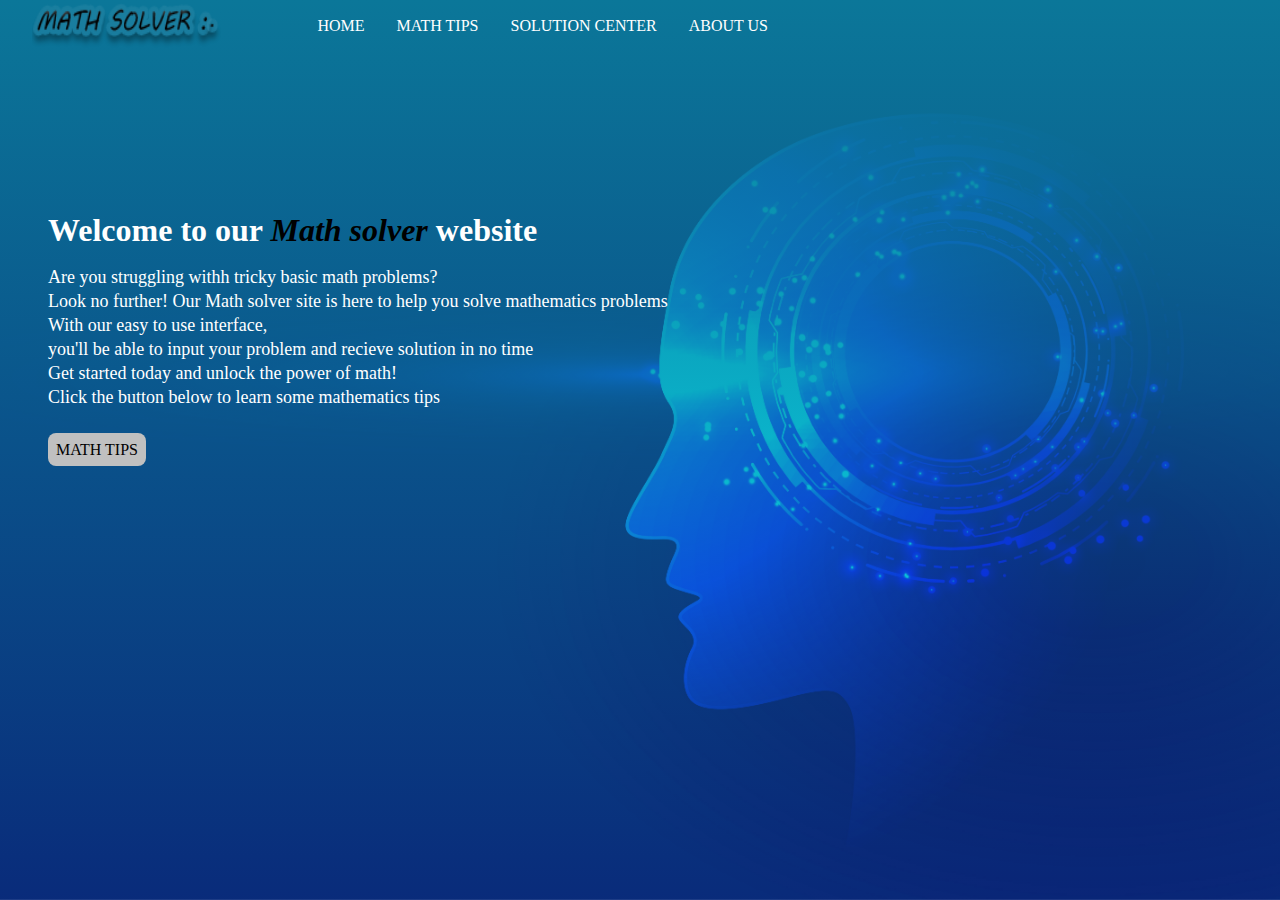
<file: index.html>
<!DOCTYPE html>
<html lang="en">
<head>
    <meta charset="UTF-8">
    <meta http-equiv="X-UA-Compatible" content="IE=edge">
    <meta name="viewport" content="width=device-width, initial-scale=1.0">
    <title>Math solver</title>
    <link rel="stylesheet" href="https://cdnjs.cloudflare.com/ajax/libs/font-awesome/4.7.0/css/font-awesome.min.css">

    <link rel="stylesheet" href="style.css">
</head>
<body>
    <div class="container">
        <header>
            <div class="nav-menu">
                <section class="logo">
                    <img src="images/logo3.png" alt="logo">
                </section>
                
                
                <section class="navigation">
                    <ul>
                        <li><a href="landingPage.html">HOME</a></li>
                        <li><a href="mathTips.html">MATH TIPS</a></li>
                        <li><a href="solutionCenter.html">SOLUTION CENTER</a></li>
                        <li><a href="aboutUs.html">ABOUT US</a></li>
                    </ul>
                </section>
                <div class="menu-icon"><i class="fa fa-bars"></i></div>
            </div>
        </header>

        <div class="landingPageBanner-text">
            <h1>Welcome to our <span>Math solver</span> website</h1>
            <p> Are you struggling withh tricky basic math problems? <br> Look no further! Our Math solver site is here to help you solve mathematics problems <br>With our easy to use interface,<br> you'll be able to input your problem and recieve solution in no time <br> Get started today and unlock the power of math! <br> Click the button below to learn some mathematics tips</p>

            <section class="math-tips-button">
                <a href="mathTips.html" class="math-tips">MATH TIPS</a>
            </section>
        </div>
    </div>
    <script src="calculator.js"></script>
</body>
</html>
</file>
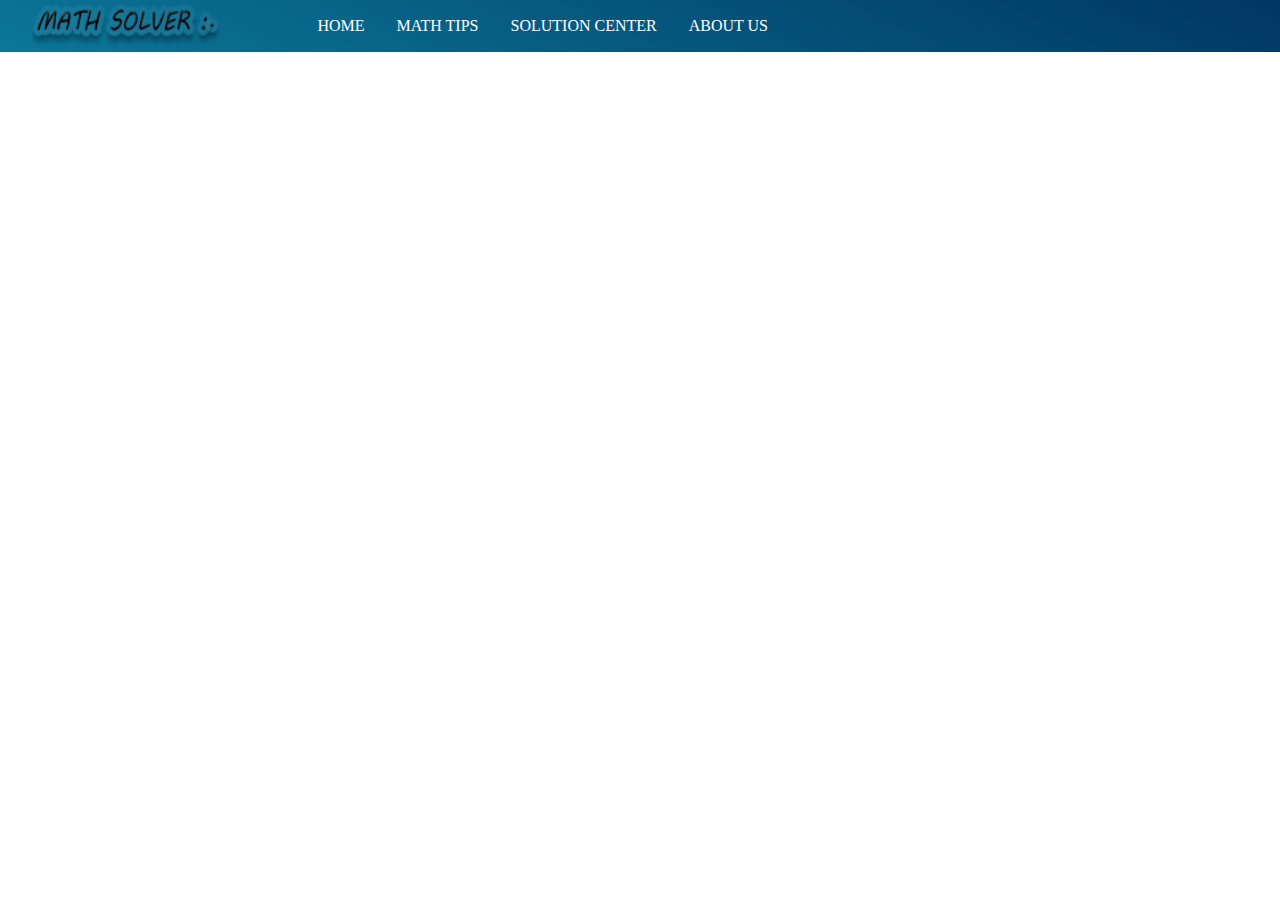
<file: aboutUs.html>
<!DOCTYPE html>
<html lang="en">
<head>
    <meta charset="UTF-8">
    <meta http-equiv="X-UA-Compatible" content="IE=edge">
    <meta name="viewport" content="width=device-width, initial-scale=1.0">
    <title>About us</title>
    <link rel="stylesheet" href="style.css">
</head>
<body>
    <div class="about-us-wrapper">
        <div class="about-us-container">
            <header class="about-us-header">
                <div class="nav-menu">
                    <section class="logo">
                        <img src="images/logo3.png" alt="logo">
                    </section>
                    <section class="navigation">
                        <ul>
                            <li><a href="landingPage.html">HOME</a></li>
                            <li><a href="mathTips.html">MATH TIPS</a></li>
                            <li><a href="solutionCenter.html">SOLUTION CENTER</a></li>
                            <li><a href="aboutUs.html">ABOUT US</a></li>
                        </ul>
                    </section>
                </div>
            </header>
        </div>
    </div>
</body>
</html>
</file>
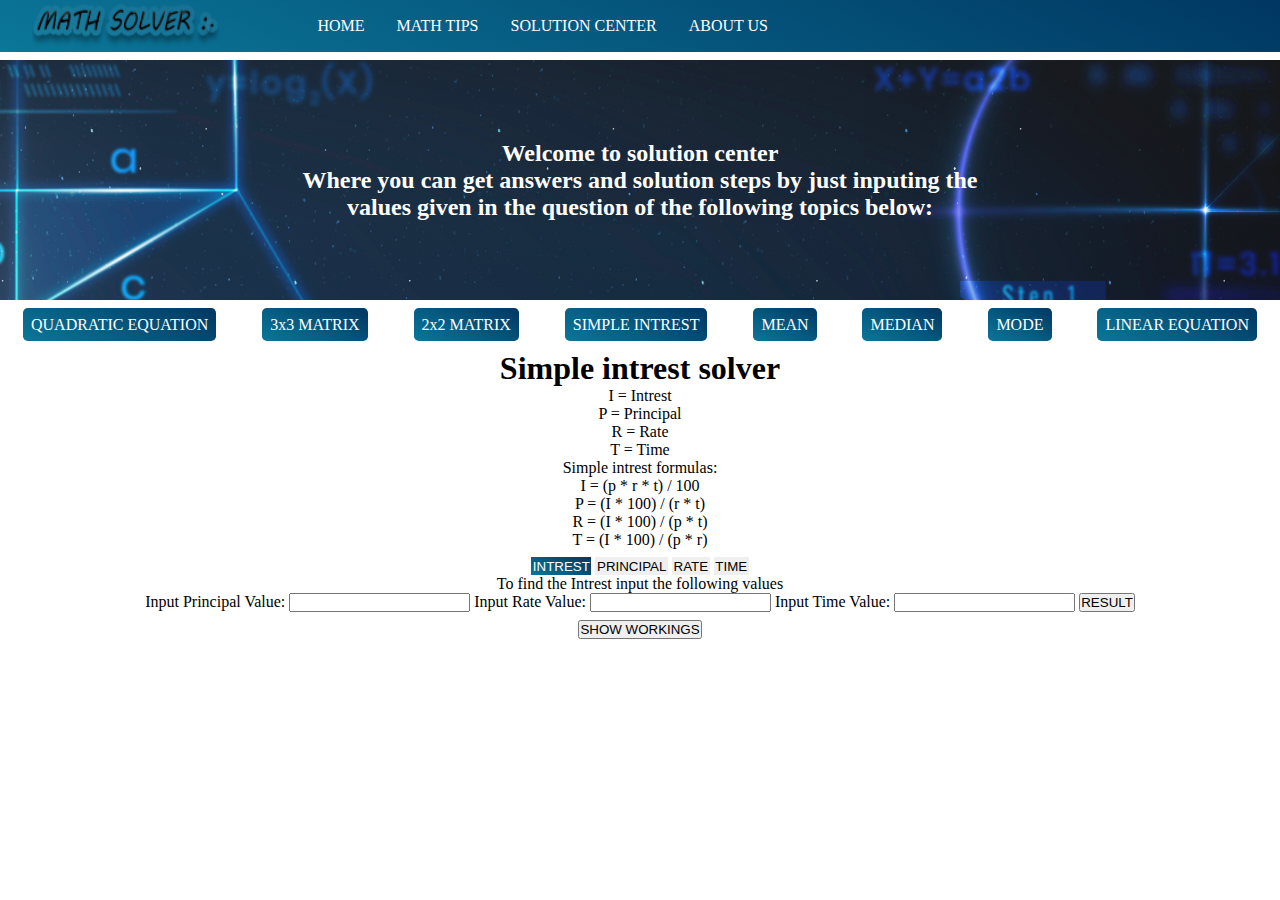
<file: intrestSolution.html>
<!DOCTYPE html>
<html lang="en">
<head>
    <meta charset="UTF-8">
    <meta http-equiv="X-UA-Compatible" content="IE=edge">
    <meta name="viewport" content="width=device-width, initial-scale=1.0">
    <title>Solution center</title>
    <link rel="stylesheet" href="style.css">
</head>
<body>
    <div class="solutionCenterWrapper">
        <div class="solutionCenterContainer">
            <header class="solutionCenterHeader">
                <div class="nav-menu">
                    <section class="logo">
                        <img src="images/logo3.png" alt="logo">
                    </section>
                    <section class="navigation">
                        <ul>
                            <li><a href="landingPage.html">HOME</a></li>
                            <li><a href="mathTips.html">MATH TIPS</a></li>
                            <li><a href="solutionCenter.html">SOLUTION CENTER</a></li>
                            <li><a href="aboutUs.html">ABOUT US</a></li>
                        </ul>
                    </section>
                </div>
            </header>
                <div class="solutionCenterBanner">
                    <p>Welcome to solution center <br> Where you can get answers and solution  steps by just inputing the <br> values given in the question of the following topics below:</p>
                </div>
            <div class="page-contents solutionz">
                <div class="solution-nav-menu">
                    <!-- solution nav buttons -->
                    <ul class="solution-nav-buttons">
                        <li><a href="solutionCenter.html" class="tab-btn" data-id="quadratic">QUADRATIC EQUATION</a></li>
                        <li><a href="matrix3x3solution.html" class="tab-btn" data-id="matrix3x3">3x3 MATRIX</a></li>
                        <li><a href="matrix2x2solution.html" class="tab-btn" data-id="matrix2x2">2x2 MATRIX</a></li>
                        <li><a href="intrestSolution.html" class="tab-btn" data-id="simpleIntrest">SIMPLE INTREST</a></li>
                        <li><a href="meanSolution.html" class="tab-btn" data-id="mean">MEAN</a></li>
                        <li><a href="medianSolution.html" class="tab-btn" data-id="median">MEDIAN</a></li>
                        <li><a href="modeSolution.html" class="tab-btn" data-id="mode">MODE</a></li>
                        <li><a href="linear equation.html" class="tab-btn" data-id="linear">LINEAR EQUATION</a></li>
                    </ul>
                </div>
                
                
                <div class="solution-section">
                <!-- simple intrest starts -->
                <div class="simple-intrest content solutionz" id="intrest-solutions">
                    <h1>Simple intrest solver</h1>
                    <p>I = Intrest <br> P = Principal <br> R = Rate <br> T = Time</p>
                    <p>Simple intrest formulas: <br> I = (p * r * t) / 100  <br> P = (I * 100) / (r * t) <br> R = (I * 100) / (p * t) <br>T = (I * 100) / (p * r) </p>
                
                    <!-- Tooggle button options -->
                    <button class="intrest-but active" data-id="intrest"> INTREST</button>
                    <button class="intrest-but" data-id="principal"> PRINCIPAL</button>
                    <button class="intrest-but" data-id="rate"> RATE</button>
                    <button class="intrest-but" data-id="time"> TIME</button>
                
                
                    <!-- Intrest section -->
                    <section class="intrest-section contentz active" id="intrest">
                        <p>To find the Intrest input the following values</p>
                        <label for="principal"> Input Principal Value: <input type="text" id="intrest-principal-field"></label>
                        <label for="rate"> Input Rate Value: <input type="text" id="intrest-rate-field"></label>
                        <label for="time"> Input Time Value: <input type="text" id="intrest-time-field"></label>
                        <button onclick="simpleIntrest()">RESULT</button>
                
                        <p id="intrest-solution"></p>
                        <button id="intrest-workings-button" class="intrest-solving-button" onclick="intreststeps()" >SHOW WORKINGS </button>
                        <ul id="intrest-steps" style="list-style-type:none;">
                
                        </ul>
                    </section>
                
                    <!-- Principal section -->
                    <section class="principal-section contentz" id="principal">
                        <p>To find the Principal input the following values</p>
                        <label for="intrest"> Input Intrest Value: <input type="text" id="principal-intrest-field"></label>
                        <label for="rate"> Input Rate Value: <input type="text" id="principal-rate-field"></label>
                        <label for="time"> Input Time Value: <input type="text" id="principal-time-field"></label>
                        <button onclick="principal()">RESULT</button>
                        <p id="principal-solution"></p>
                        <button id="principal-workings-button" class="intrest-solving-button" onclick="principalsteps()"> SHOW WORKINGS</button>
                        <ul id="principal-steps" style="list-style-type: none;">
                
                        </ul>
                    </section>
                
                    <!--Rate section  -->
                    <section class="rate-section contentz" id="rate">
                        <p>To find the Rate input the following values</p>
                        <label for="principal"> Input Principal Value: <input type="text" id="rate-principal-field"></label>
                        <label for="intrest"> Input Intrest Value: <input type="text" id="rate-intrest-field"></label>
                        <label for="time"> Input Time Value: <input type="text" id="rate-time-field"></label>
                        <button onclick="rate()">RESULT</button>
                        <p id="rate-solution"></p>
                        <button id="rate-workings-button" class="intrest-solving-button" onclick="ratesteps()">SHOW WORKINGS</button>
                        <ul id="rate-steps" style="list-style-type: none;"></ul>
                    </section>
                
                    <!-- Time section -->
                    <section class="time-section contentz" id="time">
                        <p>To find the Time(years) input the following values</p>
                        <label for="principal"> Input Principal Value: <input type="text" id="time-principal-field"></label>
                        <label for="rate"> Input Rate Value: <input type="text" id="time-rate-field"></label>
                        <label for="intrest"> Input Intrest Value: <input type="text" id="time-intrest-field"></label>
                        <button onclick="time()">RESULT</button>
                        <p id="time-solution"></p>
                        <button id="time-workings-button" class="intrest-solving-button" onclick="timesteps()">SHOW WORKINGS</button>
                        <ul id="time-steps" style="list-style-type: none;"></ul>
                    </section>
                    </div>
                
                    
                </div>
            </div>
        </div>
    </div>
</body>
<script src="calculator.js"></script>
</html>
</file>
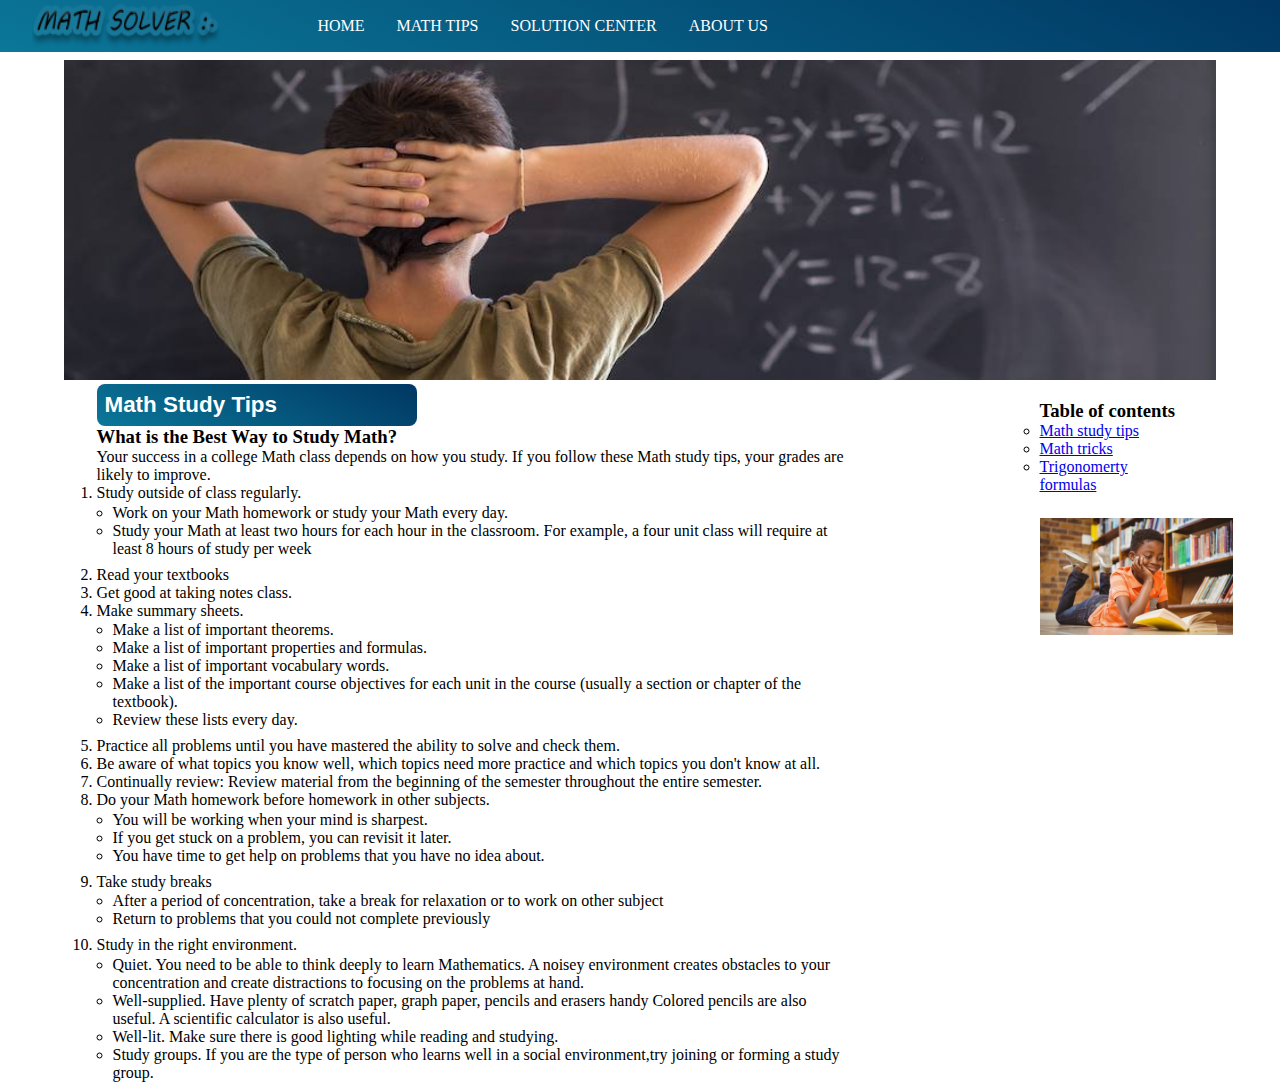
<file: mathTips.html>
<!DOCTYPE html>
<html lang="en">
<head>
    <meta charset="UTF-8">
    <meta http-equiv="X-UA-Compatible" content="IE=edge">
    <meta name="viewport" content="width=device-width, initial-scale=1.0">
    <title>Math tips</title>
    <link rel="stylesheet" href="style.css">
</head>
<body>
    <div class="math-tips-wrapper">
        <div class="math-tips-container">
            <header class="math-tips-header">
                    <div class="nav-menu">
                        <section class="logo">
                            <img src="images/logo3.png" alt="logo">
                        </section>
                        <section class="navigation">
                            <ul>
                                <li><a href="landingPage.html">HOME</a></li>
                                <li><a href="mathTips.html">MATH TIPS</a></li>
                                <li><a href="solutionCenter.html">SOLUTION CENTER</a></li>
                                <li><a href="aboutUs.html">ABOUT US</a></li>
                            </ul>
                        </section>
                    </div>
            </header>

            <div class="mathTipsBanner">
                <img src="images/student-blackboard.jpg" alt="">
            </div>
            <div class="mathtipsContents">
                <div class="math-study-tips-header">
                    <h2>Math Study Tips</h2>
                    <h3>What is the Best Way to Study Math?</h3>
                    <p >Your success in a college Math class depends on how you study. If you follow these Math study tips, your grades are likely to improve.&nbsp;</p>
                    <ol>
                        <li>Study outside of class regularly.                                 
                            <ul class="list-details">
                                <li>Work on your Math homework or study your Math&nbsp;every day.</li>
                                <li>Study your Math at least two hours for each hour in the classroom. For example, a four unit class will require at least 8 hours of study per week</li>
                            </ul>
                        </li>
    
                        <li>Read your textbooks</li>
    
                        <li>Get good at taking notes class. </li>
    
                        <li>Make summary sheets.
                            <ul class="list-details">
                                <li>Make a list of important theorems.</li>
                                <li>Make a list of important properties and formulas.</li>
                                <li>Make a list of important vocabulary words.</li>
                                <li>Make a list of the important course objectives for each unit in the course (usually a section or chapter of the textbook).
                                </li>
                                <li>Review these lists every day.&nbsp;</li>
                            </ul>
                        </li>
    
                        <li>Practice all problems&nbsp;until you have mastered the ability to solve and check them.</li>
    
                        <li>Be aware of what topics&nbsp;you know well, which topics need more practice and which topics you don't know at all.
                        </li>
    
                        <li>Continually review: Review material from the beginning of the semester throughout the entire semester.
                        </li>
    
                        <li>Do your Math homework before homework in other subjects.&nbsp;
                            <ul class="list-details">
                                <li>You will be working when your mind is sharpest.</li>
                                <li>If you get stuck on a problem, you can revisit it later.</li>
                                <li>You have time to get help on problems that you have no idea about.&nbsp;</li>
                            </ul>
                        </li>
    
                        <li>Take study breaks
                            <ul class="list-details">
                                <li>After a period of concentration, take a break for relaxation or to work on other subject </li>
                                <li>Return to problems that you could not complete previously</li>
                            </ul>
                        </li>
    
                        <li>Study in the right environment.&nbsp;
                            <ul class="list-details">
                                <li>Quiet. You need to be able to think deeply to learn Mathematics. A noisey environment creates obstacles to your concentration and create distractions to focusing on the problems at hand.</li>
                                <li>Well-supplied. Have plenty of scratch paper, graph paper, pencils and erasers handy Colored pencils are also useful. A scientific calculator is also useful.</li>
                                <li>Well-lit. Make sure there is good lighting while reading and studying.&nbsp;</li>
                                <li>Study groups. If you are the type of person who learns well in a social environment,try joining or forming a study group.</li>
                            </ul>
                        </li>
                        
                    </ol>
                </div>
                <div class="aside">
                    <div class="nav-contents">
                        <h3>Table of contents</h3>
                        <ol style="list-style-type:circle">
                            <li><a href="#"> Math study tips</a></li>
                            <li><a href="#">Math tricks</a></li>
                            <li><a href="#">Trigonomerty formulas</a></li>
                        </ol>
                    </div>
                    <div class="asideImage">
                        <img src="images/asidePhoto.jpg" alt="">

                    </div>
                </div>

            </div>


        </div>
    </div>
</body>
</html>
</file>
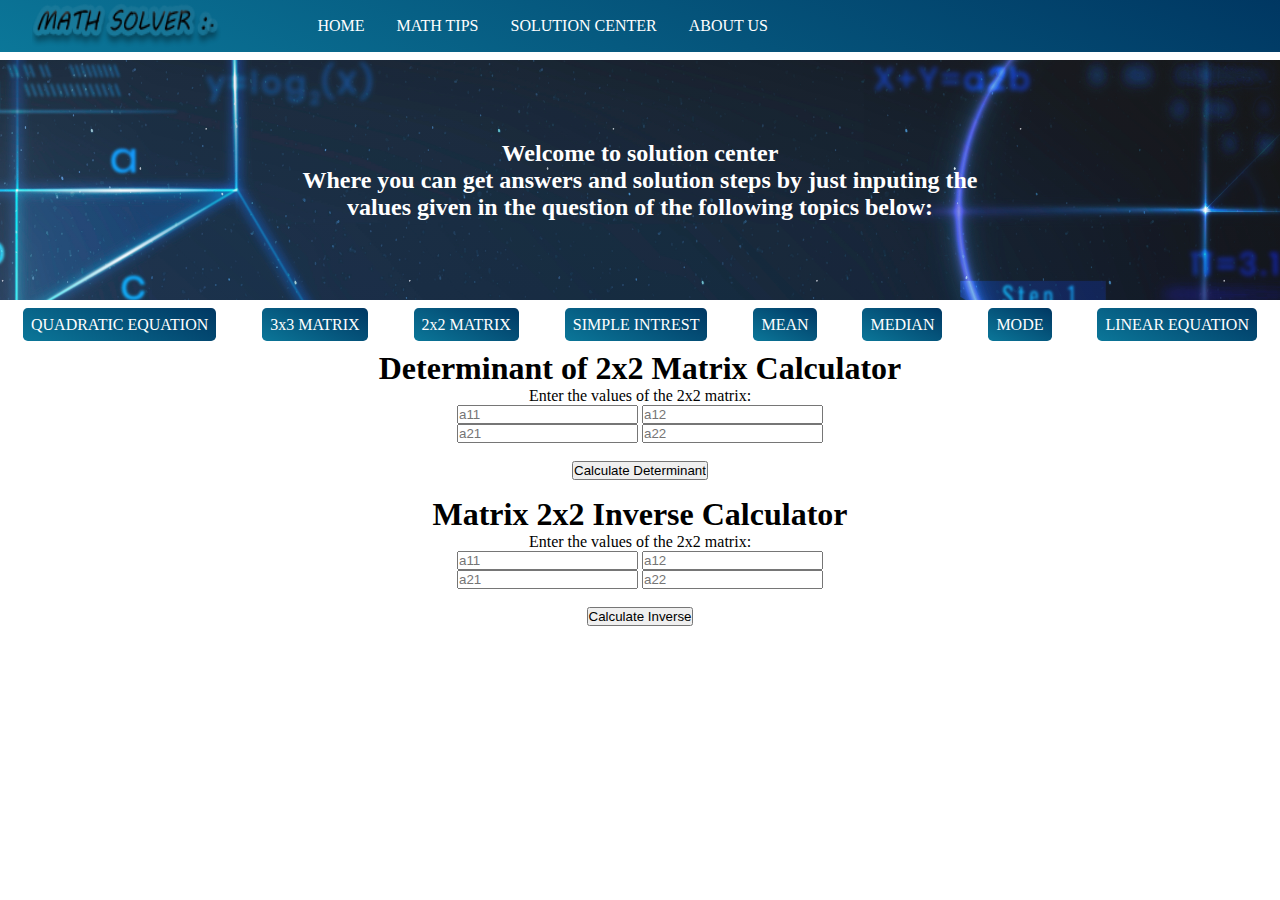
<file: matrix2x2solution.html>
<!DOCTYPE html>
<html lang="en">
<head>
    <meta charset="UTF-8">
    <meta http-equiv="X-UA-Compatible" content="IE=edge">
    <meta name="viewport" content="width=device-width, initial-scale=1.0">
    <title>Solution center</title>
    <link rel="stylesheet" href="style.css">
</head>
<body>
    <div class="solutionCenterWrapper">
        <div class="solutionCenterContainer">
            <header class="solutionCenterHeader">
                <div class="nav-menu">
                    <section class="logo">
                        <img src="images/logo3.png" alt="logo">
                    </section>
                    <section class="navigation">
                        <ul>
                            <li><a href="landingPage.html">HOME</a></li>
                            <li><a href="mathTips.html">MATH TIPS</a></li>
                            <li><a href="solutionCenter.html">SOLUTION CENTER</a></li>
                            <li><a href="aboutUs.html">ABOUT US</a></li>
                        </ul>
                    </section>
                </div>
            </header>
                <div class="solutionCenterBanner">
                    <p>Welcome to solution center <br> Where you can get answers and solution  steps by just inputing the <br> values given in the question of the following topics below:</p>
                </div>
            <div class="page-contents solutionz">
                <div class="solution-nav-menu">
                    <!-- solution nav buttons -->
                    <ul class="solution-nav-buttons">
                        <li><a href="solutionCenter.html" class="tab-btn" data-id="quadratic">QUADRATIC EQUATION</a></li>
                        <li><a href="matrix3x3solution.html" class="tab-btn" data-id="matrix3x3">3x3 MATRIX</a></li>
                        <li><a href="matrix2x2solution.html" class="tab-btn" data-id="matrix2x2">2x2 MATRIX</a></li>
                        <li><a href="intrestSolution.html" class="tab-btn" data-id="simpleIntrest">SIMPLE INTREST</a></li>
                        <li><a href="meanSolution.html" class="tab-btn" data-id="mean">MEAN</a></li>
                        <li><a href="medianSolution.html" class="tab-btn" data-id="median">MEDIAN</a></li>
                        <li><a href="modeSolution.html" class="tab-btn" data-id="mode">MODE</a></li>
                        <li><a href="linear equation.html" class="tab-btn" data-id="linear">LINEAR EQUATION</a></li>
                    </ul>
                </div>
                
                
                <section class="solution-section ">
                <!-- 2 X 2 matrix determinant section -->
                <div class="twoByTwo-determinant-section content ">
                    <h1>Determinant of 2x2 Matrix Calculator</h1>
                    <p>Enter the values of the 2x2 matrix:</p>
                    <input type="text" id="det2a" placeholder="a11"> <input type="text" id="det2b" placeholder="a12"><br>
                    <input type="text" id="det2c" placeholder="a21"> <input type="text" id="det2d" placeholder="a22"><br>
                    <br>
                    <input type="button" value="Calculate Determinant" onclick="calculateDeterminant()">
                    <p id="det2-output"></p>
                
                
                </div>

                <!--2 X 2 matrix inverse section  -->
                <div class="twoByTwo-inverse-section content">
                    <h1>Matrix 2x2 Inverse Calculator</h1>
                    <p>Enter the values of the 2x2 matrix:</p>
                    <input type="text" id="inverseA" placeholder="a11"> <input type="text" id="inverseB" placeholder="a12"><br>
                    <input type="text" id="inverseC" placeholder="a21"> <input type="text" id="inverseD" placeholder="a22"><br>
                    <br>
                    <button onclick="calculateInverse()">Calculate Inverse</button>
                    <br><br>
                    <div id="det2inverse"></div>    
                </div>
                    
                </section>
            </div>
        </div>
    </div>
</body>
<script src="calculator.js"></script>
</html>
</file>
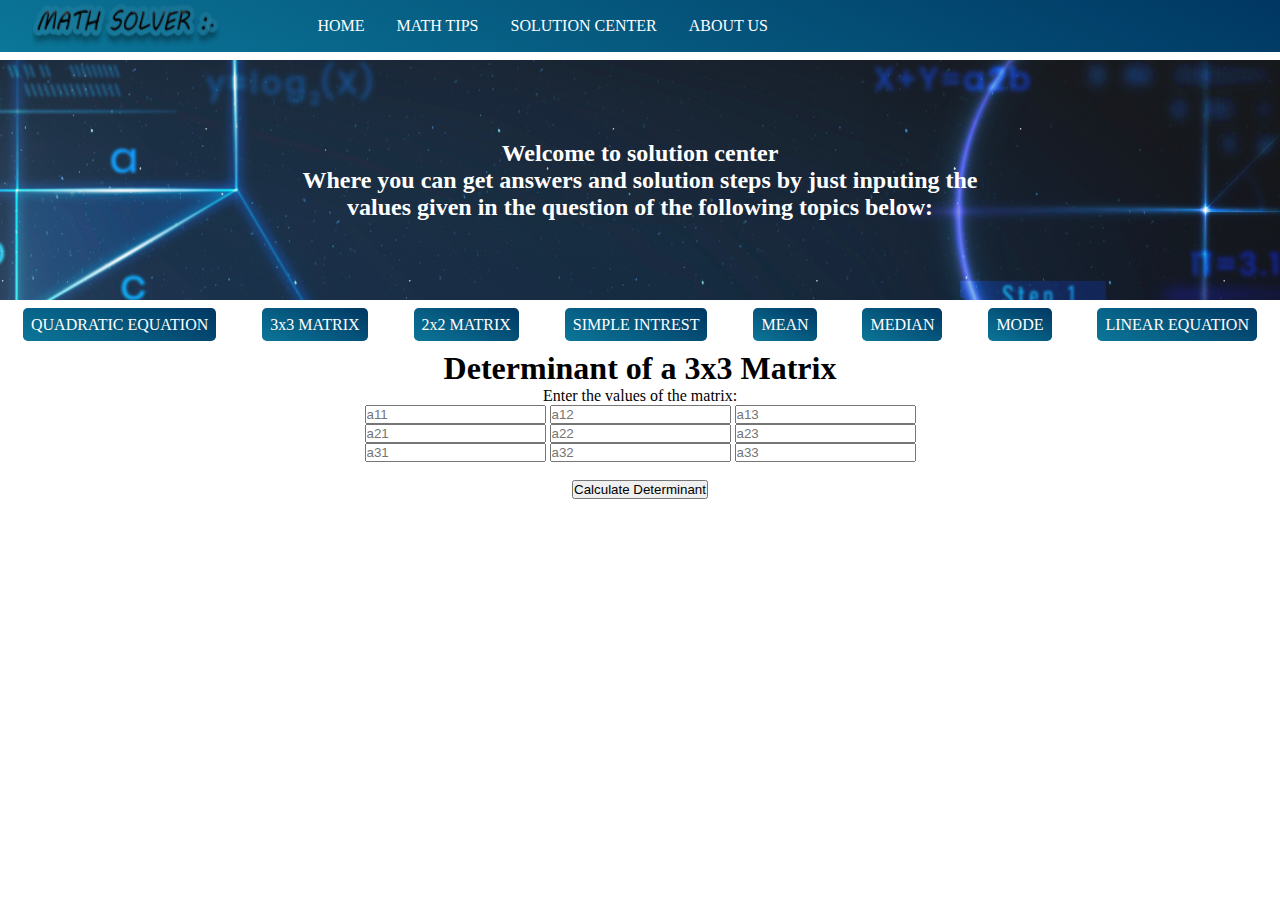
<file: matrix3x3solution.html>
<!DOCTYPE html>
<html lang="en">
<head>
    <meta charset="UTF-8">
    <meta http-equiv="X-UA-Compatible" content="IE=edge">
    <meta name="viewport" content="width=device-width, initial-scale=1.0">
    <title>Solution center</title>
    <link rel="stylesheet" href="style.css">
</head>
<body>
    <div class="solutionCenterWrapper">
        <div class="solutionCenterContainer">
            <header class="solutionCenterHeader">
                <div class="nav-menu">
                    <section class="logo">
                        <img src="images/logo3.png" alt="logo">
                    </section>
                    <section class="navigation">
                        <ul>
                            <li><a href="landingPage.html">HOME</a></li>
                            <li><a href="mathTips.html">MATH TIPS</a></li>
                            <li><a href="solutionCenter.html">SOLUTION CENTER</a></li>
                            <li><a href="aboutUs.html">ABOUT US</a></li>
                        </ul>
                    </section>
                </div>
            </header>
                <div class="solutionCenterBanner">
                    <p>Welcome to solution center <br> Where you can get answers and solution  steps by just inputing the <br> values given in the question of the following topics below:</p>
                </div>
            <div class="page-contents solutionz">
                <div class="solution-nav-menu">
                    <!-- solution nav buttons -->
                    <ul class="solution-nav-buttons">
                        <li><a href="solutionCenter.html" class="tab-btn" data-id="quadratic">QUADRATIC EQUATION</a></li>
                        <li><a href="matrix3x3solution.html" class="tab-btn" data-id="matrix3x3">3x3 MATRIX</a></li>
                        <li><a href="matrix2x2solution.html" class="tab-btn" data-id="matrix2x2">2x2 MATRIX</a></li>
                        <li><a href="intrestSolution.html" class="tab-btn" data-id="simpleIntrest">SIMPLE INTREST</a></li>
                        <li><a href="meanSolution.html" class="tab-btn" data-id="mean">MEAN</a></li>
                        <li><a href="medianSolution.html" class="tab-btn" data-id="median">MEDIAN</a></li>
                        <li><a href="modeSolution.html" class="tab-btn" data-id="mode">MODE</a></li>
                        <li><a href="linear equation.html" class="tab-btn" data-id="linear">LINEAR EQUATION</a></li>
                    </ul>
                </div>
                
                
                <section class="solution-section">
                <!-- 3x3 matrix determinant starts -->
                <div class="3by3determinant content">
                    <h1>Determinant of a 3x3 Matrix</h1>
                    <p>Enter the values of the matrix:</p>
                    <input type="text" id="det3a11" placeholder="a11"> <input type="text" id="det3a12" placeholder="a12"> <input type="text" id="det3a13" placeholder="a13"> <br>
                    <input type="text" id="det3a21" placeholder="a21"> <input type="text" id="det3a22" placeholder="a22"> <input type="text" id="det3a23" placeholder="a23"> <br>
                    <input type="text" id="det3a31" placeholder="a31"> <input type="text" id="det3a32" placeholder="a32"> <input type="text" id="det3a33" placeholder="a33"> <br> <br>
                    <button onclick="calculate()">Calculate Determinant</button>
                    <p id="determinant3-result"></p>
                </div>
                    
                </section>
            </div>
        </div>
    </div>
</body>
<script src="calculator.js"></script>
</html>
</file>
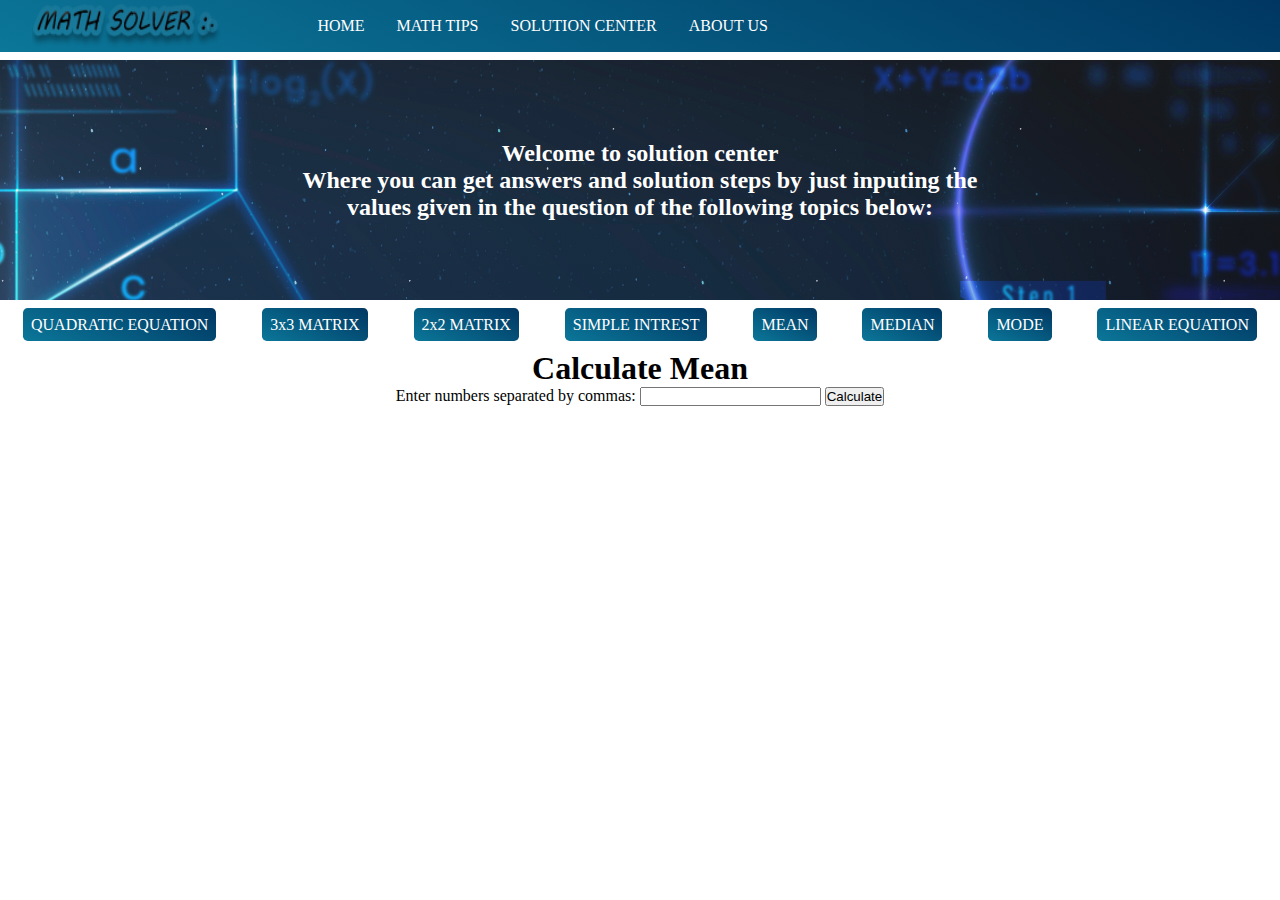
<file: meanSolution.html>
<!DOCTYPE html>
<html lang="en">
<head>
    <meta charset="UTF-8">
    <meta http-equiv="X-UA-Compatible" content="IE=edge">
    <meta name="viewport" content="width=device-width, initial-scale=1.0">
    <title>Solution center</title>
    <link rel="stylesheet" href="style.css">
</head>
<body>
    <div class="solutionCenterWrapper">
        <div class="solutionCenterContainer">
            <header class="solutionCenterHeader">
                <div class="nav-menu">
                    <section class="logo">
                        <img src="images/logo3.png" alt="logo">
                    </section>
                    <section class="navigation">
                        <ul>
                            <li><a href="landingPage.html">HOME</a></li>
                            <li><a href="mathTips.html">MATH TIPS</a></li>
                            <li><a href="solutionCenter.html">SOLUTION CENTER</a></li>
                            <li><a href="aboutUs.html">ABOUT US</a></li>
                        </ul>
                    </section>
                </div>
            </header>
                <div class="solutionCenterBanner">
                    <p>Welcome to solution center <br> Where you can get answers and solution  steps by just inputing the <br> values given in the question of the following topics below:</p>
                </div>
            <div class="page-contents solutionz">
                <div class="solution-nav-menu">
                    <!-- solution nav buttons -->
                    <ul class="solution-nav-buttons">
                        <li><a href="solutionCenter.html" class="tab-btn" data-id="quadratic">QUADRATIC EQUATION</a></li>
                        <li><a href="matrix3x3solution.html" class="tab-btn" data-id="matrix3x3">3x3 MATRIX</a></li>
                        <li><a href="matrix2x2solution.html" class="tab-btn" data-id="matrix2x2">2x2 MATRIX</a></li>
                        <li><a href="intrestSolution.html" class="tab-btn" data-id="simpleIntrest">SIMPLE INTREST</a></li>
                        <li><a href="meanSolution.html" class="tab-btn" data-id="mean">MEAN</a></li>
                        <li><a href="medianSolution.html" class="tab-btn" data-id="median">MEDIAN</a></li>
                        <li><a href="modeSolution.html" class="tab-btn" data-id="mode">MODE</a></li>
                        <li><a href="linear equation.html" class="tab-btn" data-id="linear">LINEAR EQUATION</a></li>
                    </ul>
                </div>
                
                
                <section class="solution-section">
                    <!-- mean section -->
                <div class="mean-section content">
                    <h1>Calculate Mean</h1>
                    <label for="mean-numbers">Enter numbers separated by commas:</label>
                    <input type="text" id="mean-numbers" name="mean-numbers">
                    <button onclick="calculateMean()">Calculate</button>
                    <p id="mean"></p>
                    <div id="mean-result"></div>
                </div>
                    
                </section>
            </div>
        </div>
    </div>
</body>
<script src="calculator.js"></script>
</html>
</file>
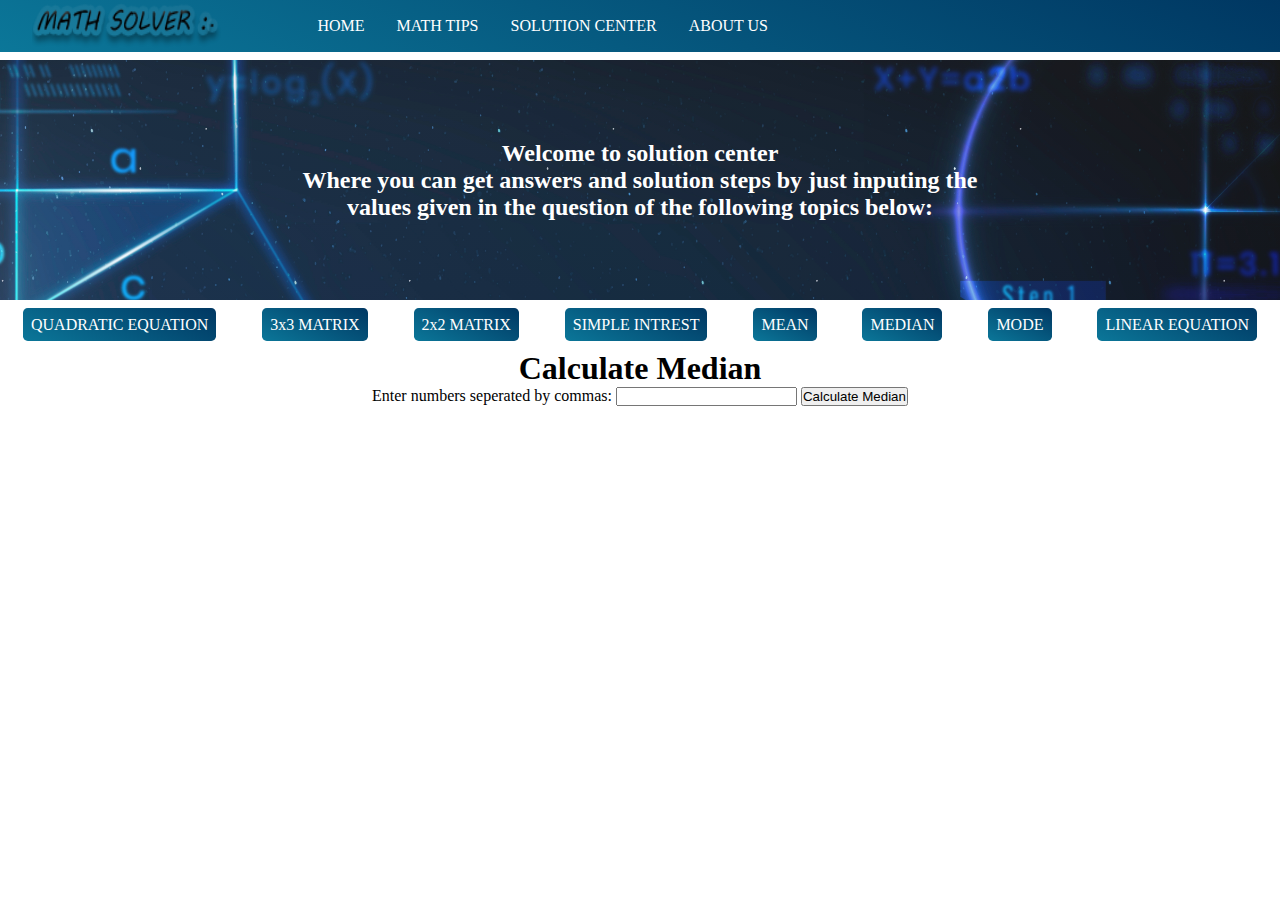
<file: medianSolution.html>
<!DOCTYPE html>
<html lang="en">
<head>
    <meta charset="UTF-8">
    <meta http-equiv="X-UA-Compatible" content="IE=edge">
    <meta name="viewport" content="width=device-width, initial-scale=1.0">
    <title>Solution center</title>
    <link rel="stylesheet" href="style.css">
</head>
<body>
    <div class="solutionCenterWrapper">
        <div class="solutionCenterContainer">
            <header class="solutionCenterHeader">
                <div class="nav-menu">
                    <section class="logo">
                        <img src="images/logo3.png" alt="logo">
                    </section>
                    <section class="navigation">
                        <ul>
                            <li><a href="landingPage.html">HOME</a></li>
                            <li><a href="mathTips.html">MATH TIPS</a></li>
                            <li><a href="solutionCenter.html">SOLUTION CENTER</a></li>
                            <li><a href="aboutUs.html">ABOUT US</a></li>
                        </ul>
                    </section>
                </div>
            </header>
                <div class="solutionCenterBanner">
                    <p>Welcome to solution center <br> Where you can get answers and solution  steps by just inputing the <br> values given in the question of the following topics below:</p>
                </div>
            <div class="page-contents solutionz">
                <div class="solution-nav-menu">
                    <!-- solution nav buttons -->
                    <ul class="solution-nav-buttons">
                        <li><a href="solutionCenter.html" class="tab-btn" data-id="quadratic">QUADRATIC EQUATION</a></li>
                        <li><a href="matrix3x3solution.html" class="tab-btn" data-id="matrix3x3">3x3 MATRIX</a></li>
                        <li><a href="matrix2x2solution.html" class="tab-btn" data-id="matrix2x2">2x2 MATRIX</a></li>
                        <li><a href="intrestSolution.html" class="tab-btn" data-id="simpleIntrest">SIMPLE INTREST</a></li>
                        <li><a href="meanSolution.html" class="tab-btn" data-id="mean">MEAN</a></li>
                        <li><a href="medianSolution.html" class="tab-btn" data-id="median">MEDIAN</a></li>
                        <li><a href="modeSolution.html" class="tab-btn" data-id="mode">MODE</a></li>
                        <li><a href="linear equation.html" class="tab-btn" data-id="linear">LINEAR EQUATION</a></li>
                    </ul>
                </div>
                
                
                <section class="solution-section content">
                <!-- median section -->
                <div class="median-section">
                    <h1>Calculate Median</h1>
                    <label for="median-numbers">Enter numbers seperated by commas:</label>
                    <input type="text" id="median-numbers">
                    <button onclick="calculateMedian()">Calculate Median</button>
                    <p id="median-result"></p>
                
                </div>
                    
                </section>
            </div>
        </div>
    </div>
</body>
<script src="calculator.js"></script>
</html>
</file>
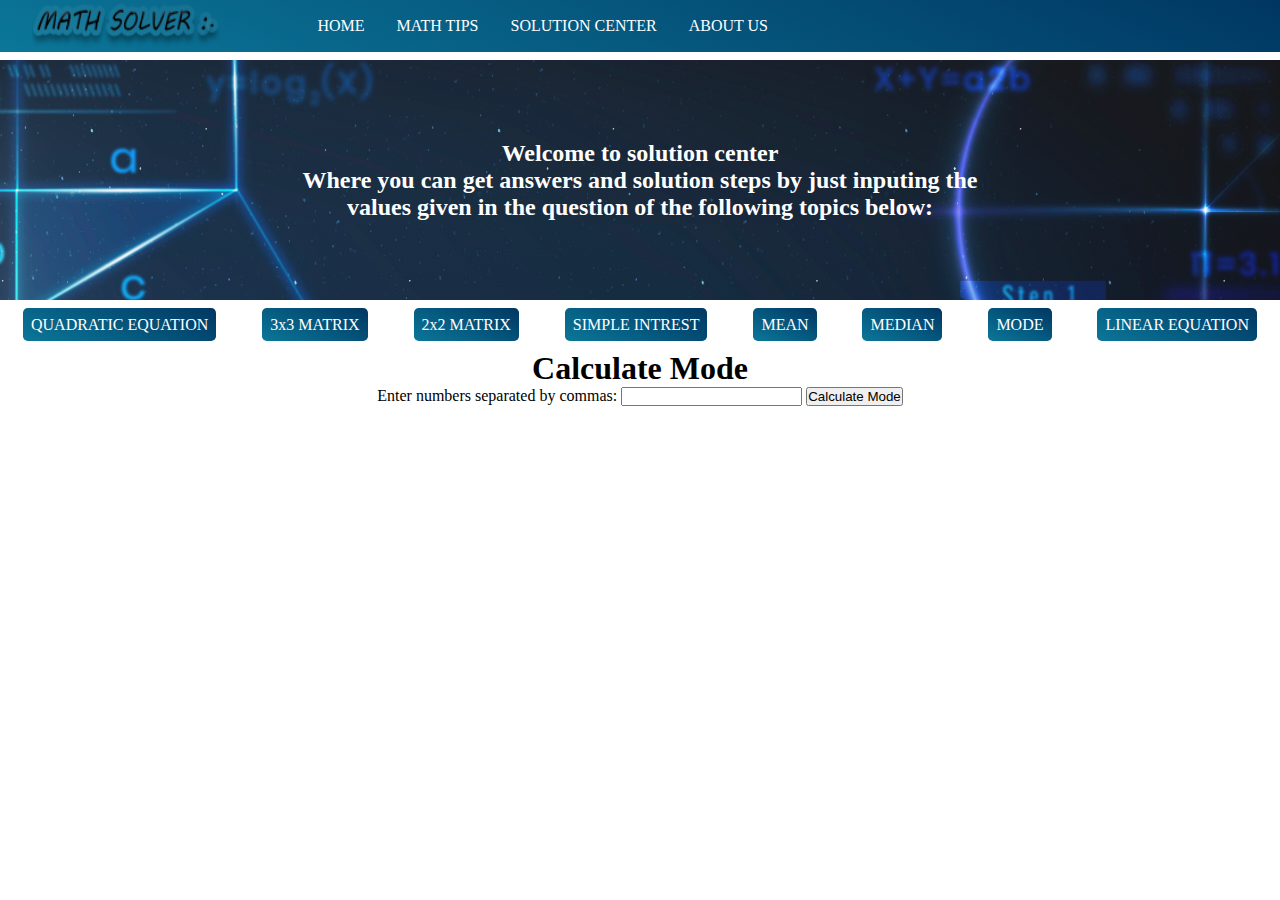
<file: modeSolution.html>
<!DOCTYPE html>
<html lang="en">
<head>
    <meta charset="UTF-8">
    <meta http-equiv="X-UA-Compatible" content="IE=edge">
    <meta name="viewport" content="width=device-width, initial-scale=1.0">
    <title>Solution center</title>
    <link rel="stylesheet" href="style.css">
</head>
<body>
    <div class="solutionCenterWrapper">
        <div class="solutionCenterContainer">
            <header class="solutionCenterHeader">
                <div class="nav-menu">
                    <section class="logo">
                        <img src="images/logo3.png" alt="logo">
                    </section>
                    <section class="navigation">
                        <ul>
                            <li><a href="landingPage.html">HOME</a></li>
                            <li><a href="mathTips.html">MATH TIPS</a></li>
                            <li><a href="solutionCenter.html">SOLUTION CENTER</a></li>
                            <li><a href="aboutUs.html">ABOUT US</a></li>
                        </ul>
                    </section>
                </div>
            </header>
                <div class="solutionCenterBanner">
                    <p>Welcome to solution center <br> Where you can get answers and solution  steps by just inputing the <br> values given in the question of the following topics below:</p>
                </div>
            <div class="page-contents solutionz">
                <div class="solution-nav-menu">
                    <!-- solution nav buttons -->
                    <ul class="solution-nav-buttons">
                        <li><a href="solutionCenter.html" class="tab-btn" data-id="quadratic">QUADRATIC EQUATION</a></li>
                        <li><a href="matrix3x3solution.html" class="tab-btn" data-id="matrix3x3">3x3 MATRIX</a></li>
                        <li><a href="matrix2x2solution.html" class="tab-btn" data-id="matrix2x2">2x2 MATRIX</a></li>
                        <li><a href="intrestSolution.html" class="tab-btn" data-id="simpleIntrest">SIMPLE INTREST</a></li>
                        <li><a href="meanSolution.html" class="tab-btn" data-id="mean">MEAN</a></li>
                        <li><a href="medianSolution.html" class="tab-btn" data-id="median">MEDIAN</a></li>
                        <li><a href="modeSolution.html" class="tab-btn" data-id="mode">MODE</a></li>
                        <li><a href="linearequation.html" class="tab-btn" data-id="linear">LINEAR EQUATION</a></li>
                    </ul>
                </div>
                
                
                <section class="solution-section">
                <!-- mode section -->
                <div class="mode-section content">
                    <h1>Calculate Mode</h1>
                    <label for="mode-numbers">Enter numbers separated by commas:</label>
                    <input type="text" id="mode-numbers" name="mode-numbers">
                    <button  id="Mode-button" onclick="calculateMode()"> Calculate Mode</button>
                    <p id="mode"></p>
                <br>
                <div id="mode-output"></div>
                </div>
                    
                </section>
            </div>
        </div>
    </div>
</body>
<script src="calculator.js"></script>
</html>
</file>
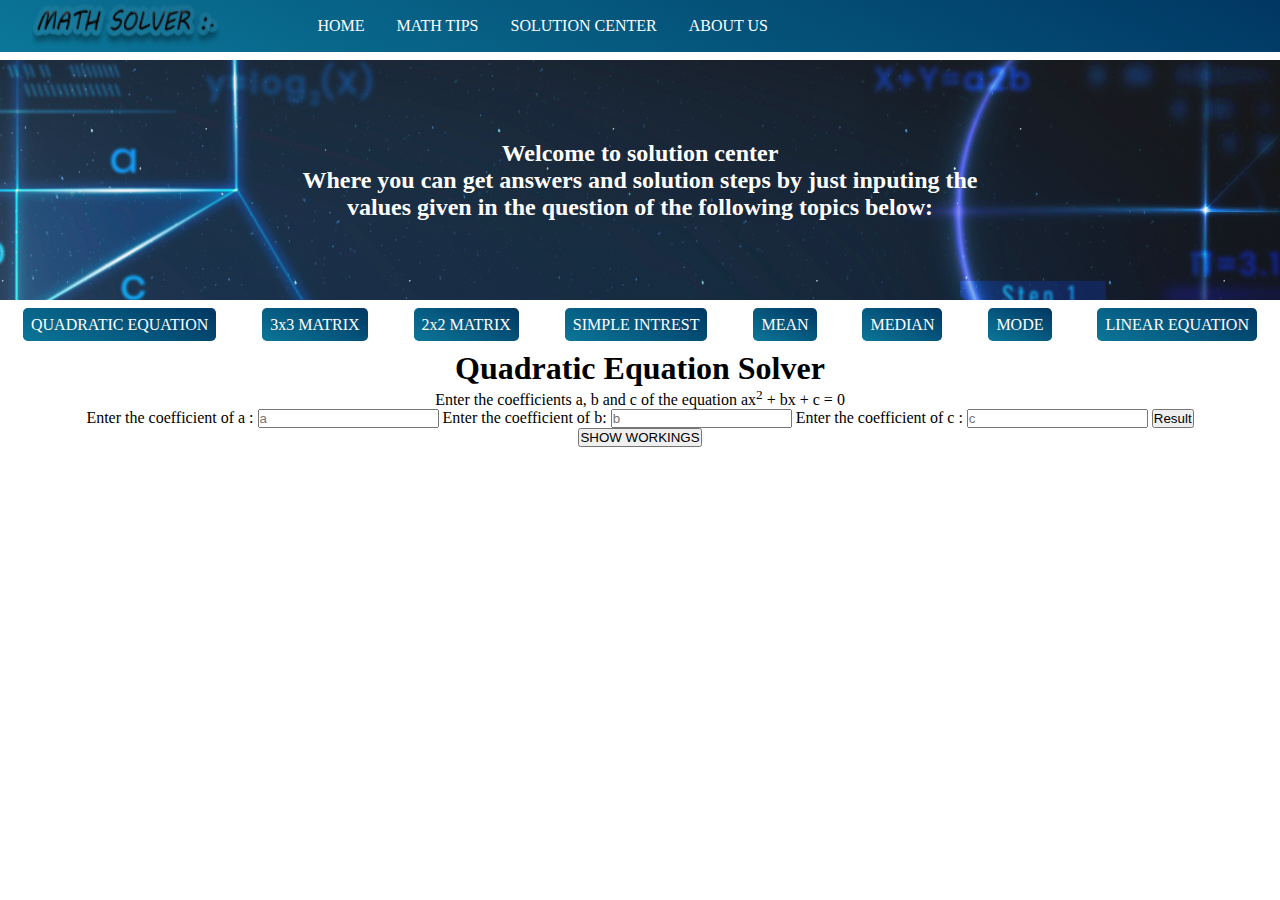
<file: solutionCenter.html>
<!DOCTYPE html>
<html lang="en">
<head>
    <meta charset="UTF-8">
    <meta http-equiv="X-UA-Compatible" content="IE=edge">
    <meta name="viewport" content="width=device-width, initial-scale=1.0">
    <title>Solution center</title>
    <link rel="stylesheet" href="style.css">
</head>
<body>
    <div class="solutionCenterWrapper">
        <div class="solutionCenterContainer">
            <header class="solutionCenterHeader">
                <div class="nav-menu">
                    <section class="logo">
                        <img src="images/logo3.png" alt="logo">
                    </section>
                    <section class="navigation">
                        <ul>
                            <li><a href="landingPage.html">HOME</a></li>
                            <li><a href="mathTips.html">MATH TIPS</a></li>
                            <li><a href="solutionCenter.html">SOLUTION CENTER</a></li>
                            <li><a href="aboutUs.html">ABOUT US</a></li>
                        </ul>
                    </section>
                </div>
            </header>
                <div class="solutionCenterBanner">
                    <p>Welcome to solution center <br> Where you can get answers and solution  steps by just inputing the <br> values given in the question of the following topics below:</p>
                </div>
            <div class="page-contents solutionz">
                <div class="solution-nav-menu">
                    <!-- solution nav buttons -->
                    <ul class="solution-nav-buttons">
                        <li><a href="solutionCenter.html" class="tab-btn" data-id="quadratic">QUADRATIC EQUATION</a></li>
                        <li><a href="matrix3x3solution.html" class="tab-btn" data-id="matrix3x3">3x3 MATRIX</a></li>
                        <li><a href="matrix2x2solution.html" class="tab-btn" data-id="matrix2x2">2x2 MATRIX</a></li>
                        <li><a href="intrestSolution.html" class="tab-btn" data-id="simpleIntrest">SIMPLE INTREST</a></li>
                        <li><a href="meanSolution.html" class="tab-btn" data-id="mean">MEAN</a></li>
                        <li><a href="medianSolution.html" class="tab-btn" data-id="median">MEDIAN</a></li>
                        <li><a href="modeSolution.html" class="tab-btn" data-id="mode">MODE</a></li>
                        <li><a href="linear equation.html" class="tab-btn" data-id="linear">LINEAR EQUATION</a></li>
                    </ul>
                </div>
                
                
                <section class="solution-section">
    
                    <!-- quadratic-equation-section -->
                    <div class="quadratic-equation-section content " id="quadratic-topic">
                        <h1>Quadratic Equation Solver</h1>
                        <p>Enter the coefficients a, b and c of the equation ax<sup>2</sup> + bx + c = 0</p>
                        
                            <label for="">Enter the coefficient of a : <input type="text" id="a" placeholder="a"></label>
                            <label for="">Enter the coefficient of b:  <input type="text" id="b" placeholder="b"></label>
                            <label for="">Enter the coefficient of c : <input type="text" id="c" placeholder="c"></label>
    
                            <button onclick="quadraticEquation()">Result</button>
                            <p id="quadratic-solution">
    
                            </p>
                            <button id="quadratic-workings-button" onclick="quadraticSteps()">SHOW WORKINGS</button>
                            <ul id="quadratic-steps" style="list-style-type:none ;">
                                
                            </ul>
                        
                    </div>
                </section>
            </div>
        </div>
    </div>
</body>
<script src="calculator.js"></script>
</html>
</file>
<file: style.css>
*{
    margin: 0;
    padding: 0;
    box-sizing: border-box;
}
body{
    font-family: 'Times New Roman', Times, serif;
}
.container{
    height: 100vh;
    width: 100%;
    color: white;
    background: linear-gradient(#0b7799, rgb(88,116,242,0.1)), url("images/hero.jpg");
    background-position: center  ;
    background-size: cover;
    background-repeat: no-repeat;
}

.logo img{
    margin:0 0 0 2rem;
    width: 12rem;
    height: 3rem;
}
.nav-menu{
    display: flex;
    justify-content: space-between;
    align-items: center;
}
.navigation ul {
    margin-right: 30rem;
    list-style-type: none;
    display: flex;
    justify-content: space-between;
}
.navigation ul li{
    margin-right: 2rem;
}
.navigation a{
    text-decoration: none;
    color: white;
}
/* nav section ends */

.landingPageBanner-text{
    margin-top: 7rem;
    padding: 3rem;
}
.landingPageBanner-text h1{
    font-family:'Times New Roman', Times, serif;
    margin-bottom: 1rem;
}
.landingPageBanner-text h1 span{
    font-style:italic ;
    color: black;
}
.landingPageBanner-text p{
    font-size: large;
    font-family: 'Times New Roman', Times, serif;
    line-height: 1.5rem;
}
.math-tips-button{
    margin-top: 2rem;
    height: 1.5rem;
    border-radius: 1rem;
}
.math-tips-button .math-tips{
    text-decoration: none;
    color: black;
    padding: 0.5rem;
    border-radius: 0.5rem;
    background-color: silver;
}
.menu-icon {
    display: none;
  }

@media only screen and (max-width: 768px) {
    
    .menu-icon {
      display: block;
    }
    .navigation{
        position: absolute;
        display: none;
        top: 40px;
        right: 0;
    }
    .navigation.active{
        display: block;
    }
    .navigation ul {
        position: relative;
        flex-direction: column;
        justify-content: flex-end;
        margin-right: 40px;
    }
    .navigation ul li{
        padding: 10px;
        
    }
}



/* solution center  styling starts */

.solutionCenterHeader, .math-tips-header, .about-us-header{
    background:linear-gradient(25deg, #0b7799, #003762);
    margin-bottom: 0.5rem;
}
.solutionCenterBanner-text p{
    text-align: center;
}
.solution-nav-menu ul{
    display: flex;
    justify-content: space-around;
    align-items: center;
    margin-top: 1rem;
    list-style-type: none;
}
.solution-nav-menu ul li a{
    text-decoration: none;
    background: linear-gradient(25deg, #0b7799, #003762);
    cursor: pointer;
    color:white;
    padding:0.5rem;
    border-radius: 0.3rem;
}

.solutionCenterBanner{
    background: linear-gradient(rgb(228,232,233,0.1), rgb(88,116,242,0.1)), url("images/solutionBanner2.jpg");
    height: 15rem;
    background-position:top;
    background-size:cover;
    background-attachment: fixed;
}
.solutionCenterBanner p{
    position: relative;
    top: 5rem;
    font-family: 'Times New Roman', Times, serif;
    text-align: center;
    color: white;
    font-size:x-large;
    font-weight:bolder;
}
.content{
    max-width: 70rem;
    margin: 1rem auto;
    text-align: center;
}







/* math tips styling starts */
.mathTipsBanner {
    text-align: center;
} 

.mathTipsBanner img{
    width: 90%;
    height:20rem;
    
}
.math-study-tips-header{
    max-width: 750px;
    margin: 0 auto;
}
.math-study-tips-header h2{
    background:linear-gradient(25deg, #0b7799, #003762);
    color: white;
    max-width: 20rem;
    padding: 0.5rem;
    border-radius: 0.5rem;
    font-size: 1.4rem;
    font-family:  'Futura', sans-serif;
}
.list-details{
    padding: 0.1rem 0 0.5rem 1rem;
}
.mathtipsContents{
    display: flex;
}
.aside{
    max-width: 9rem;
    margin: 1rem auto;
    display: block;
    
}
.asideImage img{
    width: 12.1rem;
    margin-top: 1.5rem;
}

/* simple intrest button toogle */
.contentz {
    display: none;
}
.contentz.active {
    display: block;
}
.intrest-but{
    border: none;
    padding: 0.1rem;
    margin-top: 0.5rem;
    cursor: pointer;
}
.intrest-but.active {
    background:linear-gradient(25deg, #0b7799, #003762);
    color: white;
}
.intrest-but:hover{
    background:linear-gradient(25deg, #0b7799, #003762);
    color: white;
}
.intrest-solving-button{
    margin-top: 0.5rem;
}
</file>
